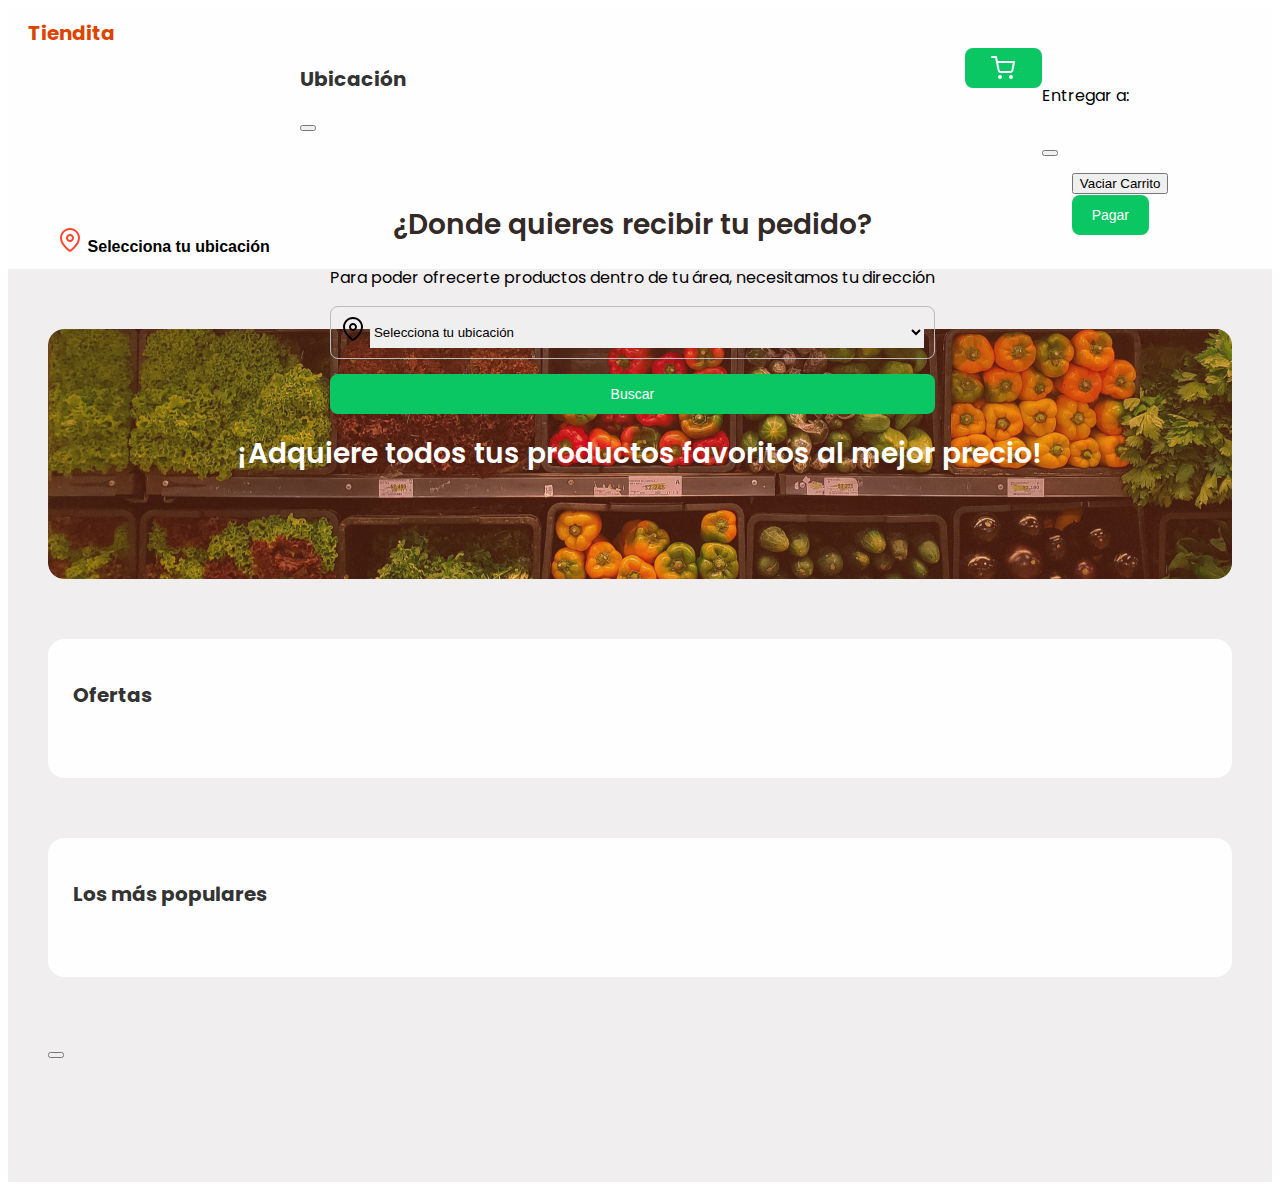
<file: index.html>
<!DOCTYPE html>
<html lang="es">

<head>
    <meta charset="UTF-8">
    <meta http-equiv="X-UA-Compatible" content="IE=edge">
    <meta name="viewport" content="width=device-width, initial-scale=1.0">
    <link href="https://cdn.jsdelivr.net/npm/bootstrap@5.1.3/dist/css/bootstrap.min.css" rel="stylesheet" integrity="sha384-1BmE4kWBq78iYhFldvKuhfTAU6auU8tT94WrHftjDbrCEXSU1oBoqyl2QvZ6jIW3" crossorigin="anonymous">
    <link rel="stylesheet" href="./styles/config.css">
    <link rel="stylesheet" href="./styles/home.css">
    <title>Tiendita</title>
</head>

<body>
    
    <header>
        <!-- menu -->
        <nav class="navbar">
            <div class="container-nav container-fluid">
                <div class="container-logo-nav">
                    <a href="./index.html"><span id="logo">Tiendita</span></a>
                </div>
                <div class="container-botones-nav">
                    <button type="button" class="btn-ubicacion" data-bs-toggle="modal" data-bs-target="#exampleModal" id="btnUbicacion">
                        <img src="./img/iconos/map-pin-orange.svg" alt="" class="icon">
                        <p class="Body-1-Bold" id="textUbicacion">Selecciona tu ubicación</p>
                    </button>
                    
                    <!-- Modal ubicación-->
                    <div class="modal fade bd-example-modal-lg" id="exampleModal" tabindex="-1" aria-labelledby="exampleModalLabel" aria-hidden="true">
                        <div class="modal-dialog modal-lg">
                            <div class="modal-content">
                                <div class="modal-header">
                                <h3 class="Headline-3" id="exampleModalLabel">Ubicación</h3>
                                <button type="button" class="btn-close" data-bs-dismiss="modal" aria-label="Close"></button>
                                </div>
                                <div class="modal-body">
                                    <h1 class="Headline-1" id="titulo-modal">¿Donde quieres recibir tu pedido?</h1>
                                    <p>Para poder ofrecerte productos dentro de tu área, necesitamos tu dirección</p>
                                    <form id="formUbicacion">
                                        <div class="select-contenedor">
                                            <div class="icon-contenedor">
                                                <img class="icon" src="./img/iconos/map-pin.svg" alt="">
                                            </div>
                                            <select name="selectUbicacion" id="selectUbicacion">
                                                
                                                <img class="icon" src="./img/iconos/map-pin.svg" alt="">
                                                <option value="none" selected disabled>
                                                    <img class="icon" src="./img/iconos/map-pin.svg" alt="">
                                                    Selecciona tu ubicación</option>
                                                <option value="Montería (Córdoba)">
                                                    Montería - Córdoba - 230001
                                                </option>
                                                <option value="Bogotá D.C.">
                                                    Bogotá - Cundinamarca - 110111
                                                </option>
                                                <option value="Medellín (Antioquia)">
                                                    Medellín - Antioquia - 050001
                                                </option>
                                                <option value="Barranquilla (Atlántico)">
                                                    Barranquilla - Atlántico - 080001
                                                </option>
                                                <option value="Cartagena (Bolívar)">
                                                    Cartagena - Bolívar - 130001
                                                </option>
                                                <option value="Cali (Valle del Cauca)">
                                                    Cali - Valle del Cauca - 760001
                                                </option>
                                                <option value="Pasto (Nariño)">
                                                    Pasto - Nariño - 520001
                                                </option>
                                            </select>
                                        </div>
                                        <div class="cont-formBtn">
                                            <button type="submit" class="btn" id="btn-modal-ubicacion" data-bs-dismiss="modal" aria-label="Close">Buscar</button>
                                        </div>
                                    </form>
                                </div>
                            </div>
                        </div>
                    </div>
                    
                    <!-- boton carrito de compras -->
                    <button type="button" id="btnModalCarrito" class="btn" data-bs-toggle="offcanvas" data-bs-target="#offcanvasRight" aria-controls="offcanvasRight">
                        <img src="./img/iconos/shopping-cart-white.svg" alt="" class="icon" id="shopping-cart-icon">
                        <span class="badge bg-sucess" id="badgeBtnCarrito"></span>
                    </button>

                    <!-- offcanvas carrito de compras-->
                    <div class="offcanvas offcanvas-end" tabindex="-1" id="offcanvasRight" aria-labelledby="offcanvasRightLabel">
                        <div class="offcanvas-header">
                            <div class="textHeaderCarrito">
                                <h5 class="Body-1-Regular" id="offcanvasRightLabel">Entregar a: </h5>
                                <h5 class="Body-1-Bold" id="textUbicacionCarrito"></h5>
                            </div>
                          <button type="button" class="btn-close text-reset" data-bs-dismiss="offcanvas" aria-label="Close"></button>
                        </div>

                                <!-- contenido del carrito -->
                                <div class="offcanvas-body offcanvas-body-carrito">
                                    <div id="contenido-carrito">
                                        
                                        <table class="table text-center">

                                            <tbody>
                                             
                                            </tbody>
                                          </table>


                                    </div>
                                </div>

                                <div class="modal-footer modal-footer-carrito">
                                    <button type="button" class="btn-outline-danger" id="btnVaciarCarrito">Vaciar Carrito</button> 
                                    <button type="button" class="btn" id="btnPagar" data-dismiss="modal">Pagar</button>                            
                                </div>
                            </div>
                        </div>
                    </div>

                </div>
                    
            </div>
        </nav>
    </header>

    
    <main id="index-main">
        <div class="alert">
            <img src="./img/iconos/check.svg">
            <p>Producto añadido</p>
        </div>

        <div class="container-fluid">

            <!-- banner -->
            <section class="section section-banner">
                <div class="banner">
                    <div class="texto-banner">
                        <h1 class="Headline-1">¡Adquiere todos tus productos favoritos al mejor precio!</h1>
                    </div>
                    
                </div>
            </section>

            <!-- ofertas -->
            <section class="section section-ofertas" id="section-ofertas">
                <div class="container-ofertas">
                    <h3 class="Headline-3">Ofertas</h3>

                    <!-- contenedor de las ofertas -->
                    <div class="cards-container" id="cards-ofertas-container">

                        <div id="container-modal-ofertas"></div>
                    </div>
                </div>
            </section>

            <!-- populares -->
            <section class="section section-populares">
                <div class="container-populares">
                    <h3 class="Headline-3">Los más populares</h3>

                    <!-- contenedor de los populares -->
                    <div class="cards-container" id="cards-populares-container">
                        
                        <div id="container-modal-populares"></div>
                    </div>
                </div>
            </section>

            <section class="section section-modal-detalles">
                    <!-- Modal de ofertas-->
                    <div class="modal fade" id="modalDetalles" tabindex="-1" aria-labelledby="exampleModalLabel" aria-hidden="true">
                        <div class="modal-dialog modal-lg">
                            <div class="modal-content">
                                <div class="modal-header">
                                    <button type="button" class="btn-close" data-bs-dismiss="modal" aria-label="Close"></button>
                                </div>
                                <div class="modal-body" id="modal-body">
                                </div>

                            </div>
                        </div>
                    </div>
            </section>

                
        </div>
        
    </main>


    <!-- scripts -->
    <script src="https://cdn.jsdelivr.net/npm/bootstrap@5.1.3/dist/js/bootstrap.bundle.min.js" integrity="sha384-ka7Sk0Gln4gmtz2MlQnikT1wXgYsOg+OMhuP+IlRH9sENBO0LRn5q+8nbTov4+1p" crossorigin="anonymous"></script>
    
    <script src="./scripts/main.js" type="module"></script>
    <script src="./scripts/detalles.js"></script>
    <script src="./scripts/carrito.js"></script>

</body>
</html>
</file>
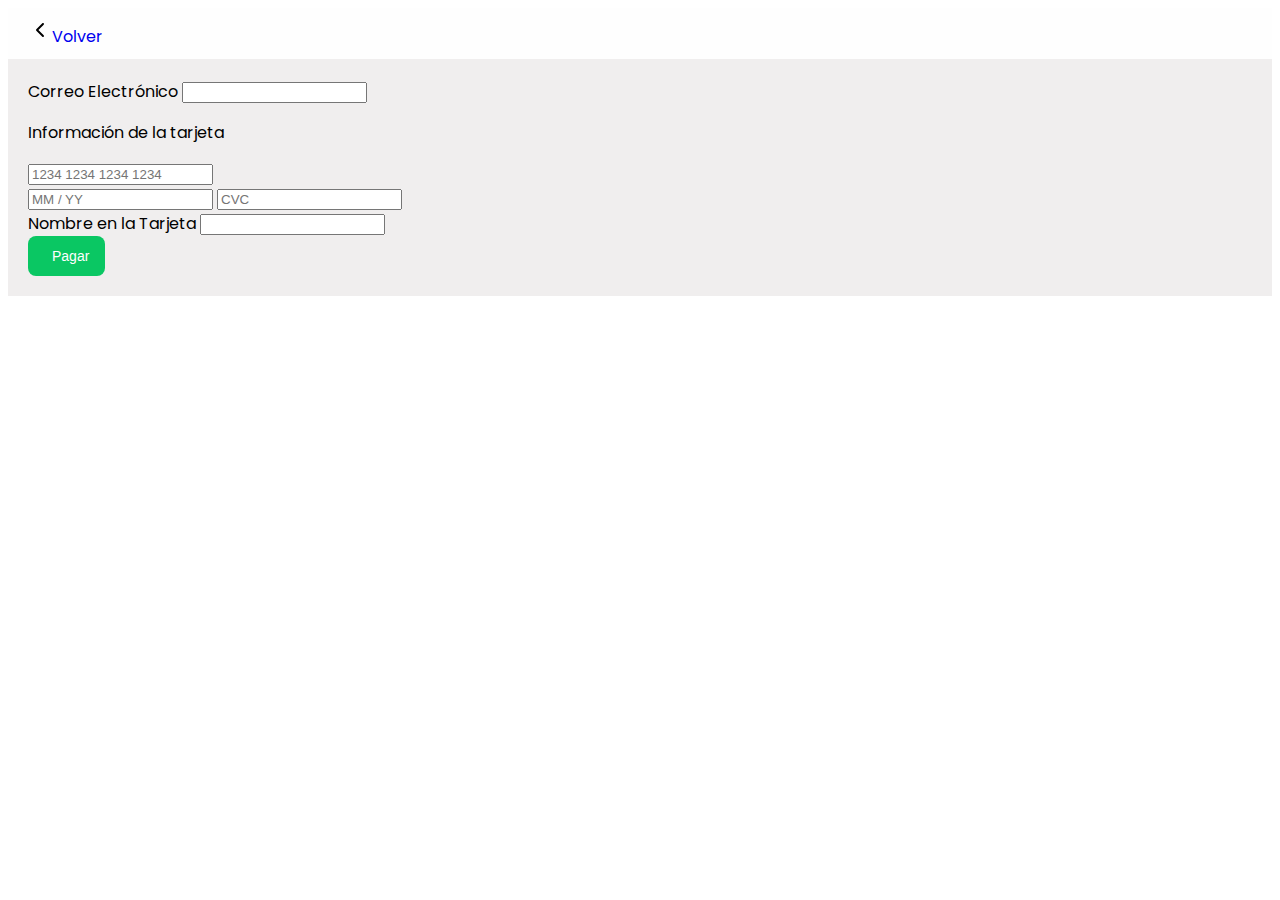
<file: pago.html>
<!DOCTYPE html>
<html lang="en">
<head>

    <meta charset="UTF-8">
    <meta http-equiv="X-UA-Compatible" content="IE=edge">
    <meta name="viewport" content="width=device-width, initial-scale=1.0">
    <link href="https://cdn.jsdelivr.net/npm/bootstrap@5.1.3/dist/css/bootstrap.min.css" rel="stylesheet" integrity="sha384-1BmE4kWBq78iYhFldvKuhfTAU6auU8tT94WrHftjDbrCEXSU1oBoqyl2QvZ6jIW3" crossorigin="anonymous">
    <link rel="stylesheet" href="./styles/config.css">
    <link rel="stylesheet" href="./styles/home.css">
    <link rel="stylesheet" href="./styles/pagar.css">
    <title>Tiendita</title>
</head>
<body>
        <header>
        <!-- menu -->
        <nav class="navbar">
            <a href="./index.html"><img src="./img/iconos/chevron-left.svg" alt="">Volver</a>
        </nav>
    </header>

    <main onload="showCarrito()">
        <div class="container-fluid">
            <div class="row mt-2 p-2">

                <!-- articulos a comprar -->
                <div class="col-6 p-4 contenido-carrito-pagar">
                    <div class="contenido-carrito">
                                        
                        <table class="table text-center">

                            <tbody>
                             
                            </tbody>
                          </table>


                    </div>
                </div>

                <!-- formulario de pago -->
                <div class="col-6 p-4">
                    <form id="formPago">
                        <div class="campoPago-container">
                            <label for="inputEmail" class="form-label">Correo Electrónico</label>
                            <input type="email" id="inputEmail" class="form-control shadow-sm" required>    
                        </div>
                        <div class="campoPago-container mt-5">
                            <p>Información de la tarjeta</p>
                            <input type="text" id="inputNumeroTarjeta" class="form-control shadow-sm" placeholder="1234 1234 1234 1234" maxlength="16" pattern="[0-9]"
                            onkeypress="return (event.charCode >= 48 && event.charCode <= 57)"> 
                            <div class="input-group">
                                <input type="text" id="inputFecha" class="form-control shadow-sm" placeholder="MM / YY" maxlength="4" required
                                onkeypress="return (event.charCode >= 48 && event.charCode <= 57)">
                                <input type="text" id="inputCVC" class="form-control shadow-sm" placeholder="CVC" required onkeypress="return (event.charCode >= 48 && event.charCode <= 57)" maxlength="3">
                            </div>    
                        </div>
                        <div class="campoPago-container mt-5">
                            <label for="inputNombreTarjeta" class="form-label">Nombre en la Tarjeta</label>
                            <input type="text" id="inputNombreTarjeta" class="form-control shadow-sm">    
                        </div>
                        <div class="campoPago-container mt-4">
                            <input type="submit" class="form-control btn w-100 shadow-sm" value="Pagar" required>    
                        </div>
                        
                    </form>
                </div>
            </div>
        </div>
    </main>
    <script src="https://cdn.jsdelivr.net/npm/bootstrap@5.1.3/dist/js/bootstrap.bundle.min.js" integrity="sha384-ka7Sk0Gln4gmtz2MlQnikT1wXgYsOg+OMhuP+IlRH9sENBO0LRn5q+8nbTov4+1p" crossorigin="anonymous"></script>
    <script src="./scripts/pago.js"></script>
</body>
</html>
</file>
<file: styles/config.css>
/* tipo de letra */
@import url('https://fonts.googleapis.com/css2?family=Poppins:wght@300&display=swap');

:root {
    --white: #fefefe;
    --silver: #bdbcbc;
    --cocoa-brown: #332927;
    --scarlet: #FF1F18;
    --cobalt: #0252BC;
    --black: #333333;
    --boulder: #b8b4b4;
    --malachite: #0AC763;
    --button-hover: #078140;
    --purple-bg:  #F0E3FE;
    --purple: #5e18bb;
}

* {
    box-sizing: border-box;
}

body {
    font-family: 'Poppins', sans-serif;
}

main {
    background: #f0eeee;
    padding: 20px;
}

/* tipografía */

.Headline-1 {
    font-size: 28px;
    font-style: normal;
    line-height: 42px;
    font-weight: bold;
    font-weight: 600;
    color: var(--white);
}

.Headline-2 {
    font-size: 20px;
    font-style: normal;
    line-height: 22px;
    font-weight: 600;
    color: var(--white);
}

.Headline-3 {
    font-style: normal;
    font-size: 20px;
    line-height: 22px;
    font-weight: bold;
    color: var(--black);
}

.Body-1-Bold {
    font-size: 16px;
    font-weight: bold;
    line-height: 24px;
    font-style: normal;
    font-weight: 700;
}

.Body-1-Regular {
    font-size: 16px;
    font-style: normal;
    font-weight: 400;
    line-height: 24px;
    letter-spacing: 0em;
    text-align: left;

}

.Body-2-Bold {
    font-size: 14px;
    font-style: normal;
    font-weight: 700;
    line-height: 24px;
    letter-spacing: 0em;
    text-align: left;
    font-weight: bold;

}

.Body-2-Regular {
    font-style: normal;
    font-weight: normal;
    font-size: 14px;
    line-height: 24px;
    color: var(--dark-text);
    font-weight: 400;
}

.Caption-Bold {
    font-weight: 600;
    font-size: 12px;
    line-height: 16px;
    color: var(--purple);
}

.Caption-SemiBold {
    font-size: 12px;
    font-style: normal;
    font-weight: 600;
    line-height: 16px;
    letter-spacing: 0em;
    text-align: left;

}

.Caption-Regular {
    font-size: 12px;
    line-height: 16px;
    color: var(--gray-text);
}

/* botones  */

.btn {
    background: var(--malachite);
    border: none;
    padding: 12px 24px;
    border-radius: 8px;
    display: flex;

    /* auto layout */
    flex-direction: row;
    justify-content: center;
    align-items: center;
    padding: 12px 24px;
    
    /* posicion */
    position: static;
    width: 77px;
    height: 40px;
    left: 20px;
    top: 20px;

    /* button text */
    font-weight: 400;
    font-style: normal;
    font-size: 14px;
    line-height: 16px;
    color: var(--white);
}

.btn:disabled {
    opacity: 0.5;
}

.btn:hover {
    background: var(--button-hover);
    color: var(--white);
}

/* iconos */

.icon {
    width: 24px;
    height: 24px;
}

/* cards */

.card {
    display: flex;
    flex-direction: column;
    align-items: flex-start;
    padding: 0;
    width: 200px;
    height: auto;
    left: 0;
    top: 0;
    background: var(--white);
    border: none;
    margin: 0px 20px;
    position: static;
}

.card .percentage {
    display: flex;
    flex-direction: row;
    align-items: flex-start;
    padding: 5px;
    position: static;
    width: 60px;
    height: 24px;
    left: 0;
    top: 0;
    border-radius: 16px;
    background: var(--purple-bg);
}

.card-img {
    width: 180px;
    margin-left: auto;
    margin-right: auto;
    padding: 10px 0;
}

.card .description {
    height: 100px;
}

.card .btn {
    display: flex;
    flex-direction: row;
    justify-content: center;
    align-items: center;
    position: static;
    width: 100%;
    height: 40px;
}

.alert {
    background: var(--malachite);
    color: var(--white);
    display: none;
    flex-direction: row;
    align-items: center;
    padding: 0px 16px;
    position: absolute;
    width: 356px;
    height: 56px;
    border-radius: 4px;
    margin-right: 0px;
    margin-top: -20px;
    margin-left: 940px;
}

.alert p {
    margin-top: 15px;
    margin-left: 10px;
}
</file>
<file: styles/home.css>
/* header  */

header {
    background: var(--white);
}

.navbar {
    padding: 10px 20px;
}

.navbar a {
    text-decoration: none;
}

.container-nav {
    height: 50px;
    display: inline-block;
}

.container-botones-nav {
    display: flex;
    justify-content: space-between;
}


.navbar select {
    border: none;
}

.navbar span {
    color: #db4500;
    font-weight: bold;
    font-size: 20px;
}

/* ----------modal ubicacion---------- */

.btn-ubicacion {
    background: none;
    border: none;
    padding: 0 30px;
    font-size: 20px;
    font-weight: bold;
    display: block;
}

.btn-ubicacion p {
    display: inline;
}


.btn-ubicacion:hover {
    transition: 0.5s;
    filter: opacity(50%);
}

#shopping-cart-icon {
    color: var(--white);
}


/* ----------modal----------  */

.modal-body {
    padding: 50px 30px 10px 30px;
}

.modal-footer {
    padding: 10px 30px;
}

#titulo-modal {
    color: var(--cocoa-brown);
    text-align: center;
}

.select-contenedor {
    width: 100%;
    border: 1px solid;
    padding: 10px;
    border-radius: 8px;
    border-color: var(--silver);
    display: flex;
}

.icon-contenedor {
    width: 5%;
    
}

#selectUbicacion {
    width: 95%;  
}

.cont-formBtn {
    padding: 15px 0px;
}

#btn-modal-ubicacion {
    width: 100%;
}

/* ---------carrito---------- */

#offcanvasRightLabel, 
#textUbicacionCarrito {
    display: inline-block;
}


#btn-carrito-agregar {
    width: 150px;
}

#contenido-carrito {
    display: flex;
    flex-direction: column;
    align-items: center;
} 

.imagen-carrito-vacio {
    text-align: center;
}

.info-carrito-vacio {
    margin-top: 20px;
    display: flex;
    align-items: center;
    flex-direction: column;
} 

.modal-footer-carrito {
    justify-content: space-between;
}

/* main */

.section {
    margin: 20px 0px;
    padding: 20px;
}

.banner {
    background:  url(../img/banner-mercado.jpg), #C4C4C4;
    background-size: auto;
    height: 250px;
    border-radius: 16px;
    width: 100%;
    display: flex;
    align-items: center;
}

.texto-banner {
    margin-left: auto;
    margin-right: auto;
}

/* cards */

.container-ofertas, .container-populares {
    background: var(--white);
    padding: 25px;
    border-radius: 16px;
    overflow-x: scroll;
}

.cards-container {
    margin-top: 20px;
    display: inline-flex;
    justify-content: space-between;
    position: static;
}


.card .precios {
    display: flex;
    flex-direction: row;
}

.card .precio-sin-descuento {
    display: inline;
    text-decoration: line-through;
    margin-left: 10px;
    opacity: 0.6;
}

/* detalles de productos */

.modal-detalles {
    position: fixed;
}

.text-detalle-producto {
    color: var(--cocoa-brown);
}

.detalle-producto, .opciones-compra {
    display: flex;
    flex-direction: row;
}

.detalle-producto .img-detalle {
    width: 300px;
    padding: 20px;
}

.cont-texto-detalle {
    padding: 20px; 
}

.cont-texto-detalle .precios-detalle-producto {
    display: flex;
    width: 250px;
    flex-direction: row;
    justify-content: space-between;
}

p.Body-1-Regular.precio-sin-descuento {
    text-decoration: line-through;
}

.madurez-producto {
    width: 100%;
    padding: 5px 10px;
    border-radius: 16px;
}

.opciones-compra {
    margin-top: 10px;
    justify-content: space-between;
    display: flex;
}

.contenedor-seleccion-cantidad {
    text-align: center;
    box-shadow: #C4C4C4;
    width: 40%;
    border-radius: 16px;
    padding: 2px;
    height: 100%;
    
}

.contenedor-seleccion-cantidad input {
    width: 50px;
    background: none;
    padding: 0;
    text-align: center;
    border: none;
}

.contenedor-seleccion-cantidad p {
    display: inline;
}

.btnAumentar, .btnDisminuir {
    background: none;
    border: none;
    font-size: 24px;
}

.btnAumentar:hover, .btnDisminuir:hover {
    opacity: 0.5;
}


.opciones-compra .btn {
    width: 50%;
}
</file>
<file: styles/pagar.css>
.contenido-carrito-pagar {
    background: var(--white);
    border-radius: 16px;
}
</file>
